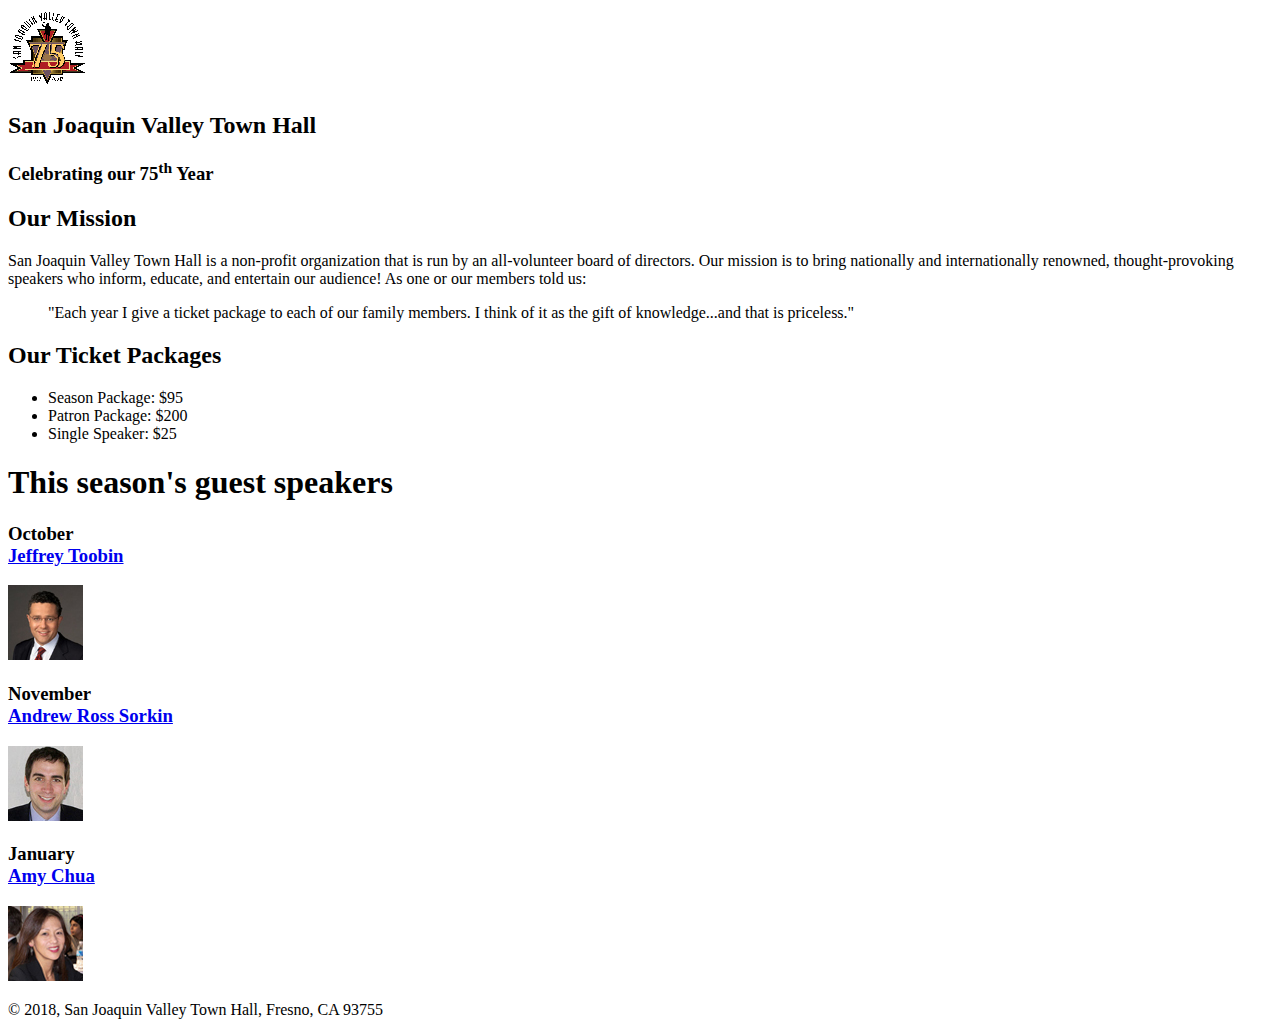
<file: index.html>
<!DOCTYPE html>
<html lang="en">

<head>
    <meta charset="utf-8">
    <title>San Joaquin Valley Town Hall</title>
    <link rel="shortcut icon" href="images/favicon.ico">
</head>

<body>
    <header>
        <img src="images/town_hall_logo.gif" alt="Town Hall Logo" height="80">
        <h2>San Joaquin Valley Town Hall</h2>
        <h3>Celebrating our 75<sup>th</sup> Year</h3>
    </header>
    <main>
        <h2>Our Mission</h2>
        <p>San Joaquin Valley Town Hall is a non-profit organization that is run by an all-volunteer board of directors. Our mission is to bring nationally and internationally renowned, thought-provoking speakers who inform, educate, and entertain our audience!
            As one or our members told us:</p>
        <blockquote> "Each year I give a ticket package to each of our family members. I think of it as the gift of knowledge...and that is priceless."</blockquote>

        <h2>Our Ticket Packages</h2>
        <ul>
            <li>Season Package: $95</li>
            <li>Patron Package: $200</li>
            <li>Single Speaker: $25</li>
        </ul>

        <h1>This season's guest speakers</h1>
        <h3>October<br><a href="speakers/toobin.html">Jeffrey Toobin</a></h3>
        <img src="images/toobin75.jpg" alt="Toobin Profile Picture">
        <h3>November<br><a href="speakers/sorkin.html">Andrew Ross Sorkin</a></h3>
        <img src="images/sorkin75.jpg" alt="Sorkin Profile Picture">
        <h3>January<br><a href="speakers/chua.html">Amy Chua</a></h3>
        <img src="images/chua75.jpg" alt="Chua Profile Picture">
    </main>
    <footer>
        <p>&copy; 2018, San Joaquin Valley Town Hall, Fresno, CA 93755</p>
    </footer>
</body>

</html>
</file>
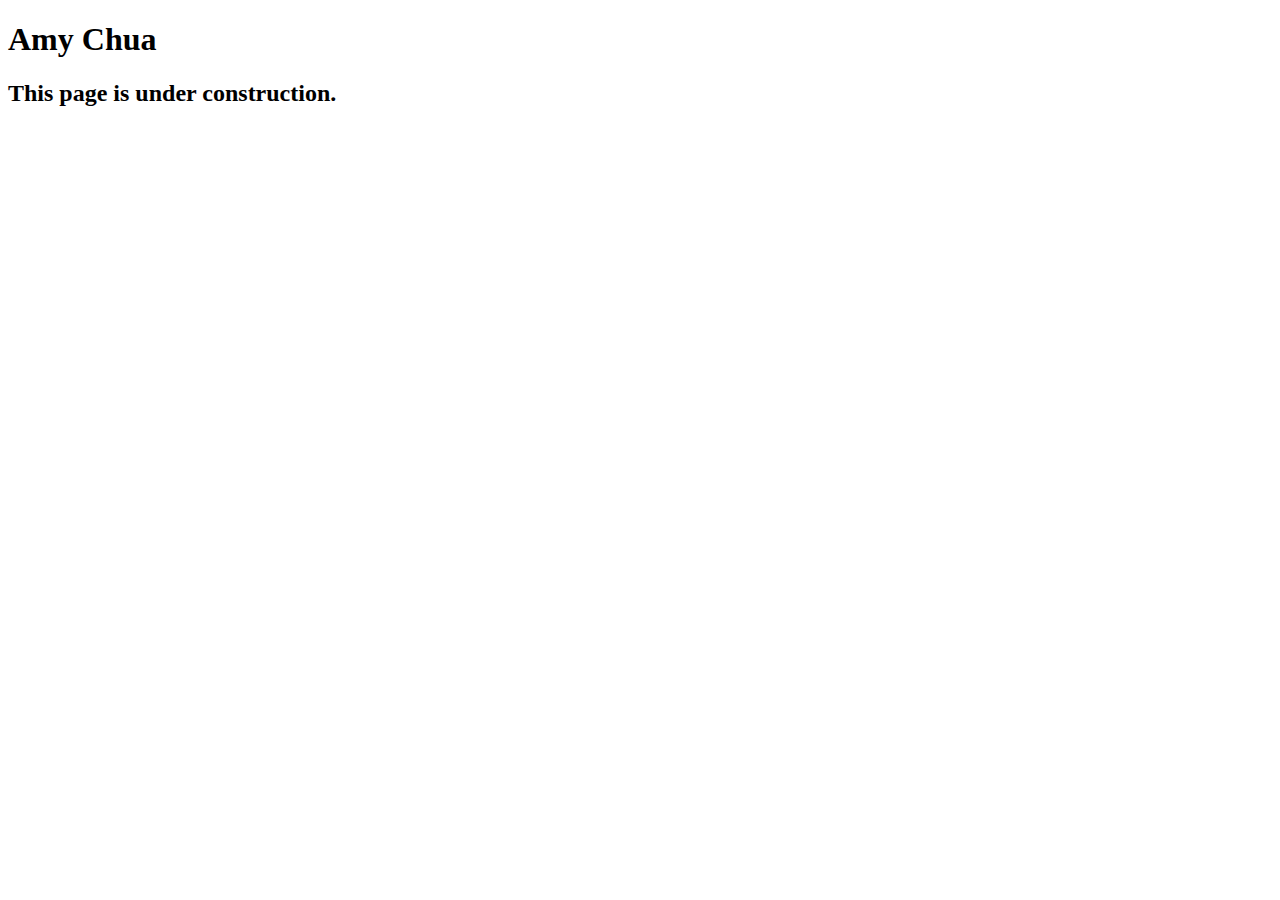
<file: speakers/chua.html>
<!DOCTYPE html>
<html lang="en">

<head>
	<meta charset="utf-8">
	<title>San Joaquin Valley Town Hall</title>
	<link rel="shortcut icon" href="images/favicon.ico">
</head>

<body>
	<main>
		<h1>Amy Chua</h1>
		<h2>This page is under construction.</h2>
	</main>
</body>

</html>
</file>
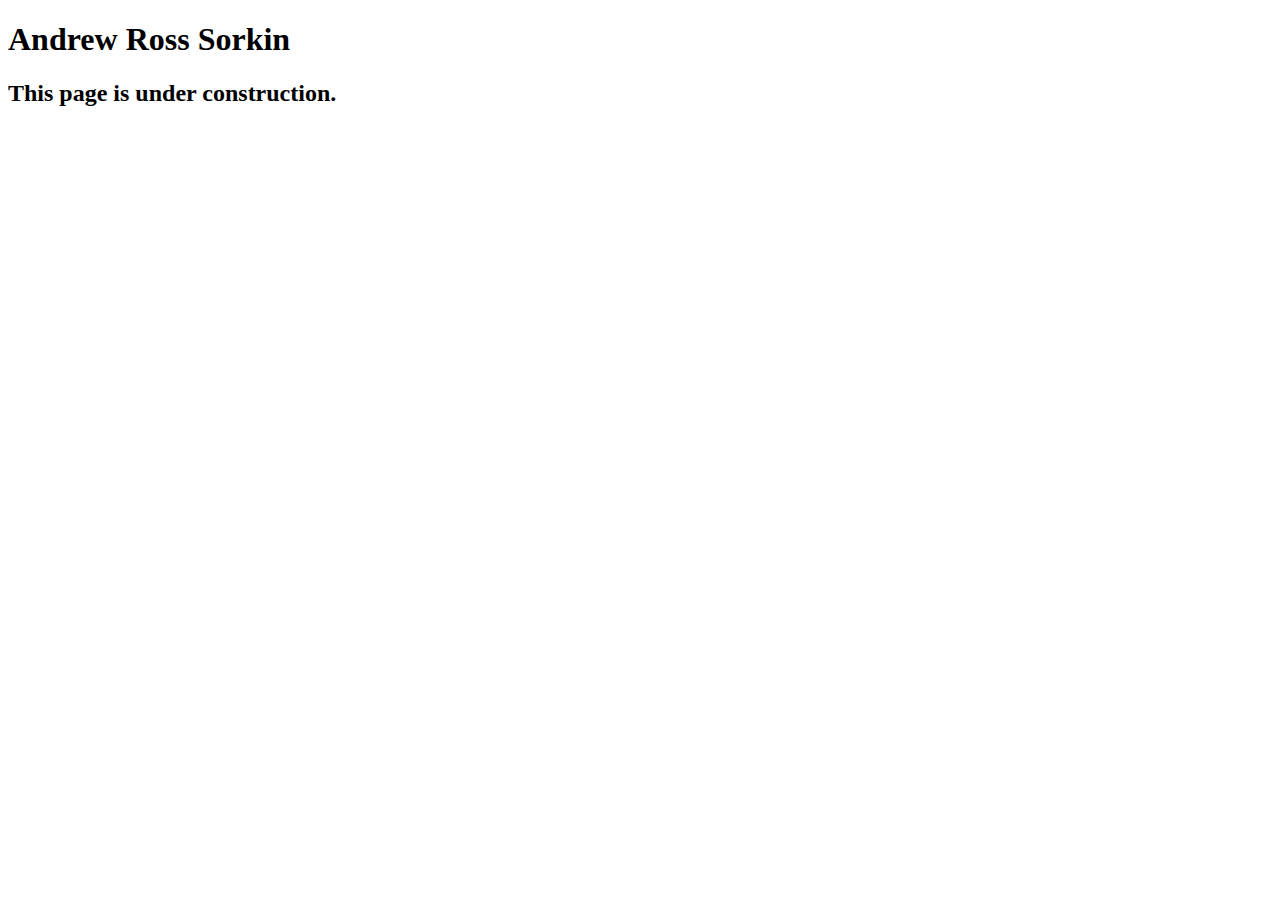
<file: speakers/sorkin.html>
<!DOCTYPE html>
<html lang="en">

<head>
	<meta charset="utf-8">
	<title>San Joaquin Valley Town Hall</title>
	<link rel="shortcut icon" href="images/favicon.ico">
</head>

<body>
	<main>
		<h1>Andrew Ross Sorkin</h1>
		<h2>This page is under construction.</h2>
	</main>
</body>

</html>
</file>
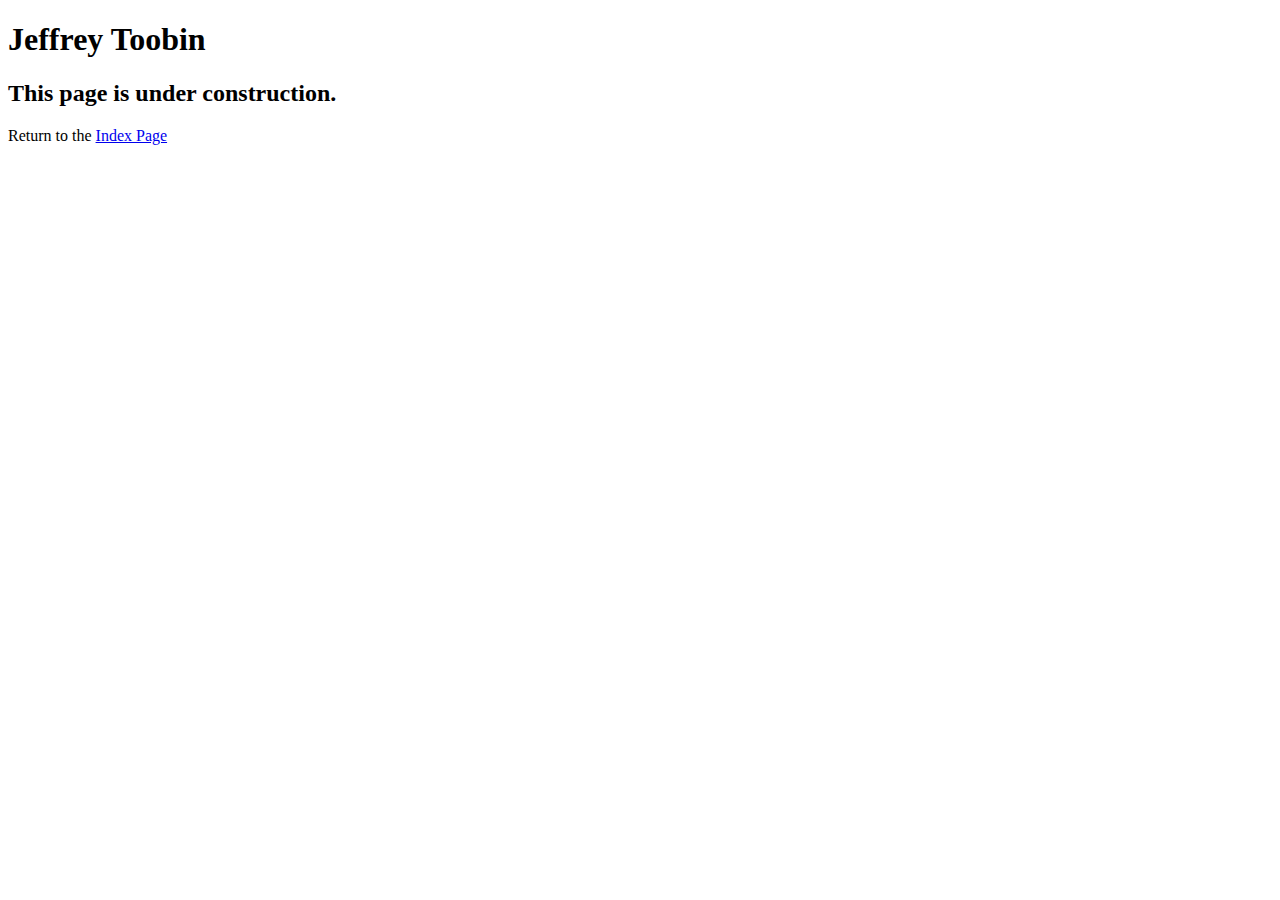
<file: speakers/toobin.html>
<!DOCTYPE html>
<html lang="en">

<head>
    <meta charset="utf-8">
    <title>San Joaquin Valley Town Hall</title>
    <link rel="shortcut icon" href="images/favicon.ico">
</head>

<body>
    <main>
        <h1>Jeffrey Toobin</h1>
        <h2>This page is under construction.</h2>
        <p>Return to the <a href="javascript:history.back()">Index Page</a></p>
    </main>
</body>

</html>
</file>
